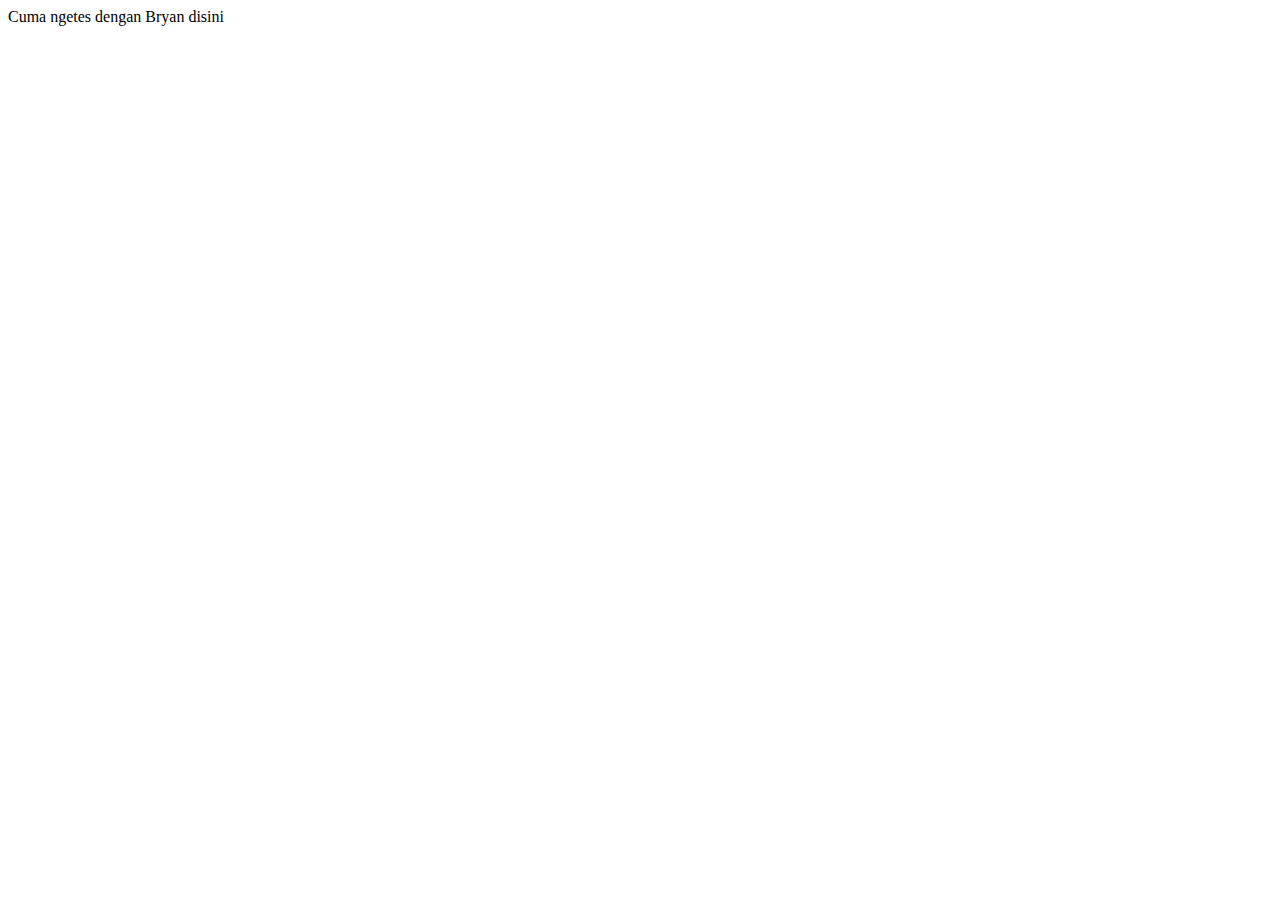
<file: Minggu 4/index.html>
<!DOCTYPE html>
<html>
  <head>
    <style>
      p {
        display: none;
        background-color: greenyellow;
        padding: 20px;
      }

      div:hover p {
        display: block;
      }
    </style>
  </head>
  <body>
    <div>
      Cuma ngetes dengan Bryan disini
      <p>Tes, Apakah kalian melihatku?</p>
    </div>
  </body>
</html>
</file>
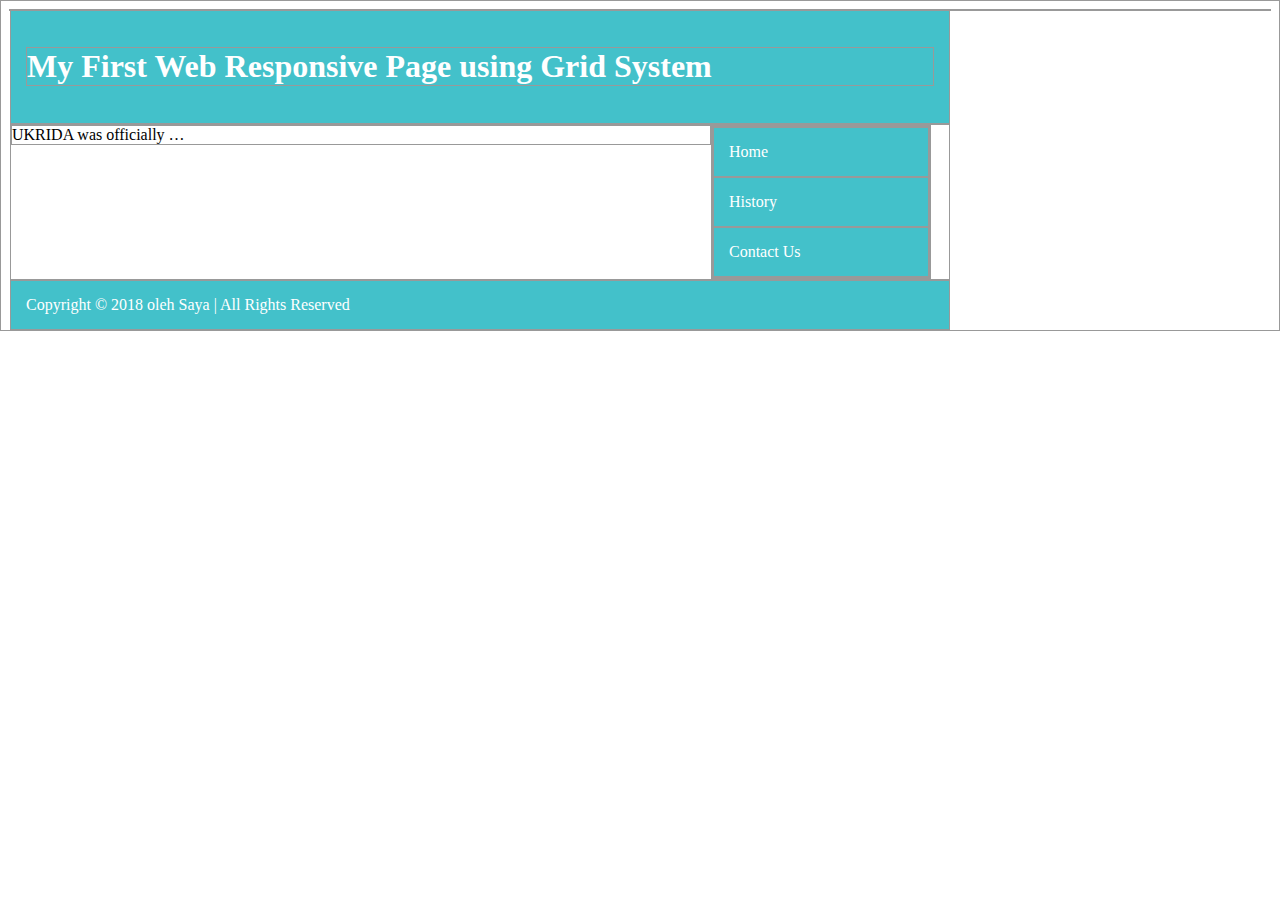
<file: Minggu 6/index.htm>
<!DOCTYPE html>
<html>
  <head>
    <meta charset="utf-8" />
    <title>My First Web Responsive Page Using Grid System</title>
    <link rel="stylesheet" href="gridsystem.css">
    <link rel="stylesheet" href="style.css">
  </head>
  <body class=“container">
    <header class="grid_12">
    <h1>My First Web Responsive Page using Grid System</h1>
    </header>
    <div class="grid_12">
    <section class="grid_9"> UKRIDA was officially … </section>
    <nav class="grid_3">
    <ul><li>Home</li><li>History</li><li>Contact Us</li></ul>
    </nav>
    </div>
    <footer class="grid_12"> Copyright &copy; 2018 oleh Saya | All Rights
    Reserved</footer> </body>
</html>
</file>
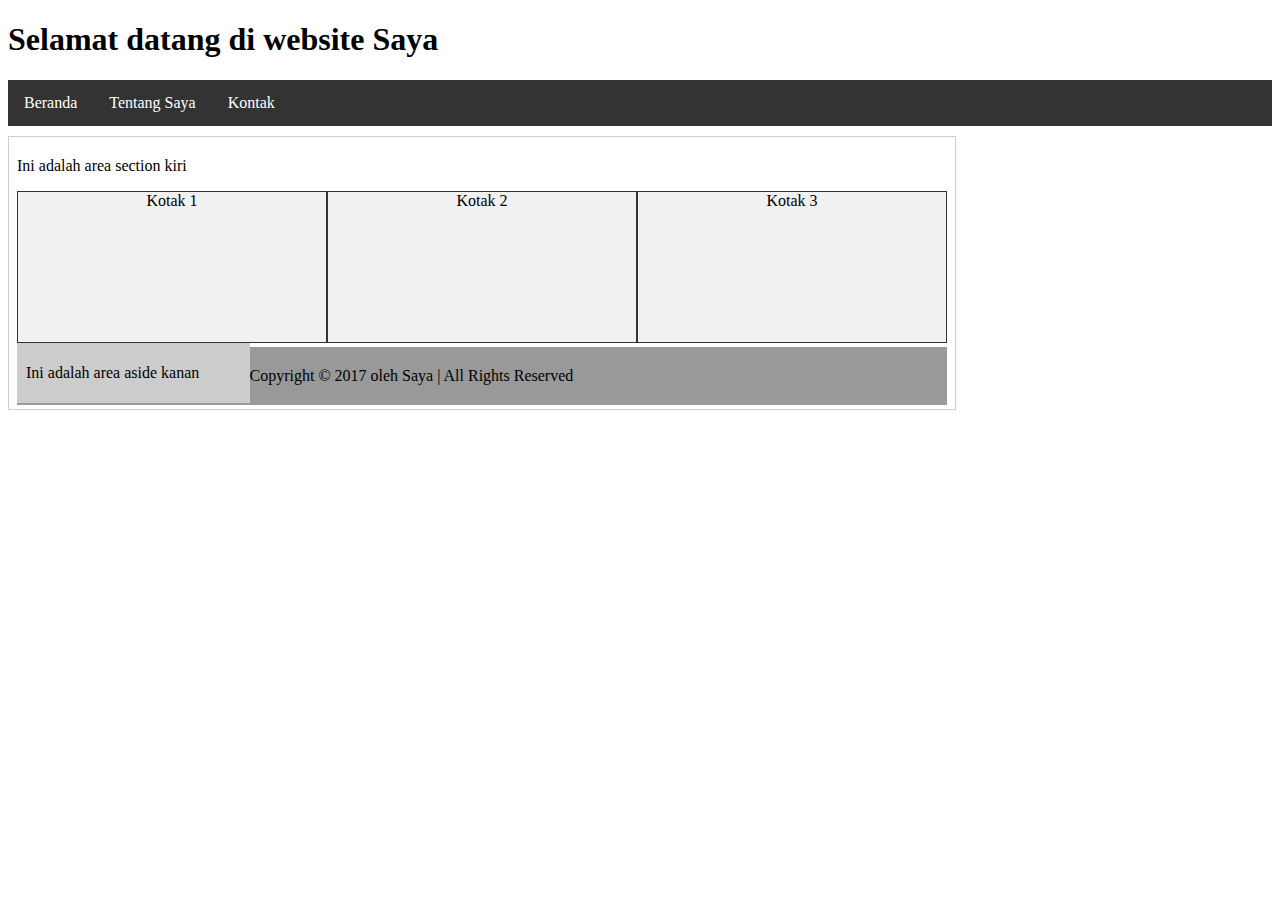
<file: TugasWebLayout/Minggu 5/index.html>
<!DOCTYPE html>
<html>
  <head>
    <meta charset="utf-8" />
    <title>My First Web Layout Page</title>
    <meta name="description" content=“my first web layout page">
    <link rel="stylesheet" href="style.css" />
  </head>
  <body>
    <div class=“container">
    <header>
      <h1>Selamat datang di website Saya</h1>
      <nav>
        <ul>
          <li><a rel="external" href="#">Beranda</a></li>
          <li><a rel="external" href="#">Tentang Saya</a></li>
          <li><a rel="external" href="#">Kontak</a></li>
        </ul>
      </nav>
    </header>
    <div class="row">
    <section id="left">
      <p>Ini adalah area section kiri</p>
      <div class="flex-container">
        <div class="“item”">Kotak 1</div>
        <div class="“item”">Kotak 2</div>
        <div class="“item”">Kotak 3</div>
      </div>
      <aside id="right">
        <p>Ini adalah area aside kanan</p>
        </aside>
    <footer>
      <p>Copyright &copy; 2017 oleh Saya | All Rights Reserved</p>
    </footer>
  </body>
</html>
</file>
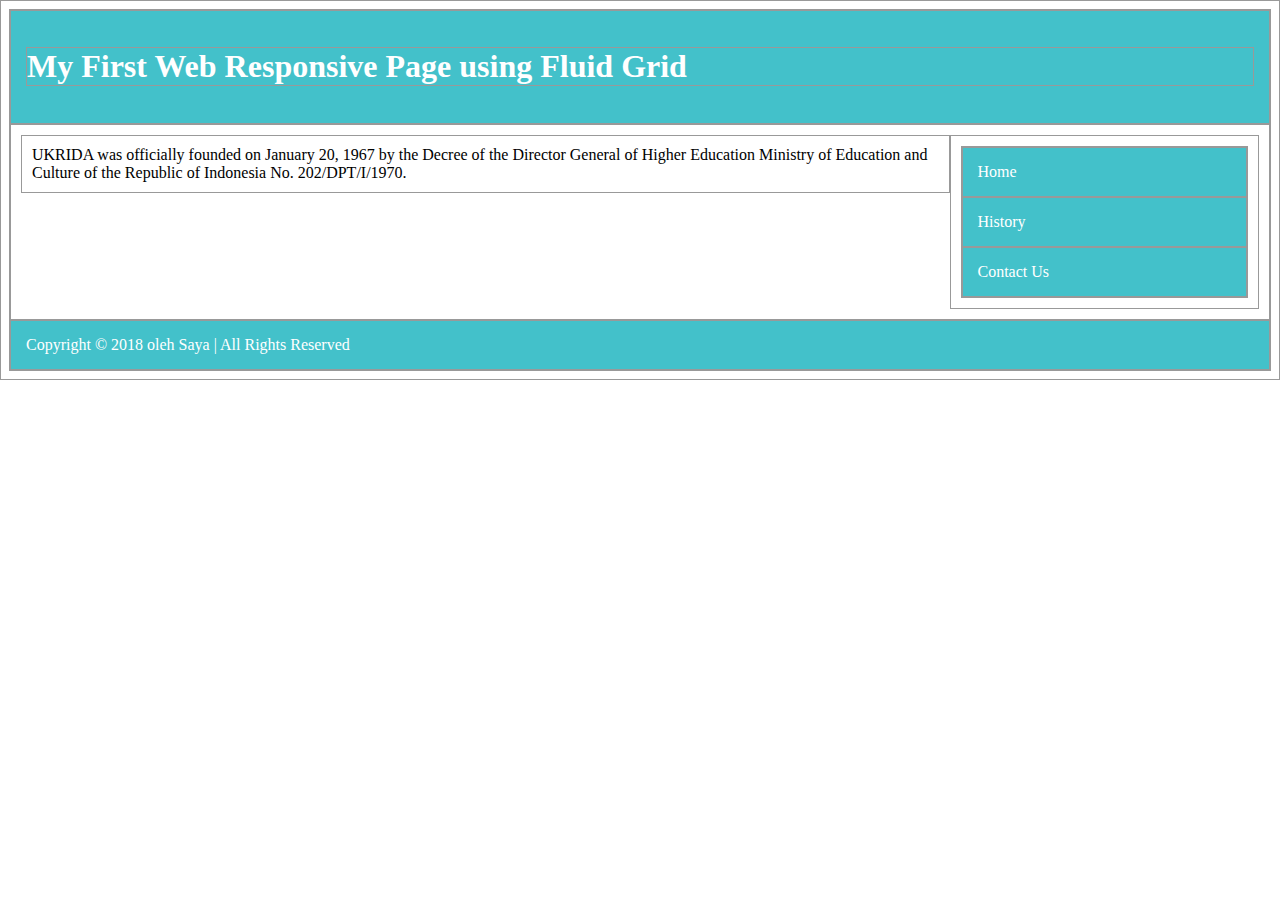
<file: Minggu 6/index2.htm>
<!DOCTYPE html>
<html>
  <head>
    <meta charset="utf-8" />
    <meta name="viewport" content="width=device-width, initial-scale=1.0" />
    <title>My First Web Responsive Page using Fluid Grid</title>
    <link rel="stylesheet" href="fluidgrid.css" />
    <link rel="stylesheet" href="style.css" />
  </head>
  <body>
    <header class="row">
      <h1>My First Web Responsive Page using Fluid Grid</h1>
    </header>
    <div class="row col-12">
      <section class="col-9">
        UKRIDA was officially founded on January 20, 1967 by the Decree of the
        Director General of Higher Education Ministry of Education and Culture
        of the Republic of Indonesia No. 202/DPT/I/1970.
      </section>
      <nav class="col-3">
        <ul>
          <li>Home</li>
          <li>History</li>
          <li>Contact Us</li>
        </ul>
      </nav>
    </div>
    <footer class="row">
      Copyright &copy; 2018 oleh Saya | All Rights Reserved
    </footer>
  </body>
</html>
</file>
<file: Minggu 6/gridsystem.css>
.container {
    width: 960px;
    margin: 0px auto;
    }
    .grid_12 {
    width: 940px;
    }
    .grid_11 {
    width: 860px;
    }
    .grid_10 {
    width: 780px;
}
.grid_9 {
width: 700px;
}
.grid_8 {
width: 620px;
}
.grid_7 {
width: 540px;
}
.grid_6 {
width: 460px;
}
.grid_5 {
width: 380px;
}
.grid_4 {
width: 300px;
}
.grid_3 {
width: 220px;
}
.grid_2 {
width: 140px;
}
.grid_1 {
width: 60px;
}
[class*="grid_"] {
float: left;
height: auto;
margin: 0px;
}
</file>
<file: Minggu 6/style.css>
* {
    box-sizing: border-box;
    border: 1px solid #999;
    }
    header, footer {
    background-color: #43c1ca;
    color: #ffffff;
    padding: 15px;
    }
    nav ul {
    list-style-type: none;
    margin: 0;
padding: 0;
}
nav li {
padding: 15px;
background-color: #43c1ca;
color: #ffffff;
}
nav li:hover {
background-color: #333;
}
</file>
<file: TugasWebLayout/Minggu 5/style.css>
nav {
    display: block;
    margin-bottom: 10px;
    }
    nav ul {
    list-style-type: none;
    margin: 0;
    padding: 0;
    overflow: hidden;
    background-color: #333;
    }
    nav ul li {
        float: left;
}
nav ul li a {
display: block;
color: white;
text-align: center;
padding: 14px 16px;
text-decoration: none;
}
nav ul li a:hover {
background-color: #111;
}

.container{
    width: 90%;
    margin: 0px auto;
    }
    .row{
    width: 100%;
    display: inline-block;
    }
    section#left {
    padding: 4px 8px;
    border: #CCC thin solid;
    box-sizing: border-box;
    width: 75%;
    float: left;
}

aside#right{
    padding: 4px 8px;
    border: #CCC thin solid;
    box-sizing: border-box;
    background-color: #CCC;
    width: 25%;
    float: left;
    }
    
footer{
padding: 4px 8px;
margin-top: 4px;
background-color: #999;
}
.flex-container{
    display: flex;
    flex-flow: row nowrap;
    }
  
  .flex-container > div {
    background-color: #f1f1f1;
    width: 33.33%;
    height: 150px;
    text-align: center;
    border: #333 thin solid;
}
</file>
<file: Minggu 6/fluidgrid.css>
@media only screen and (max-width: 768px) {
    [class*="col-"] {
    width: 100%;
    }
    }
.col-12 {
    width: 100%;
}
.col-11 {
    width: 91.66%;
}
.col-10 {
    width: 83.33%;
 }
 .col-9 {
    width: 75%;
}
.col-8 {
width: 66.66%;
}
.col-7 {
width: 58.33%;
}
.col-6 {
width: 50%;
}
.col-5 {
    width: 41.66%;
}
.col-4 {
width: 33.33%;
}
.col-3 {
width: 25%;
}
.col-2 {
width: 16.66%;
}
.col-1 {
    width: 8.33%;
    }
    [class*="col-"] {
        float: left;
        padding: 10px;
    }
.row {
    clear: both;
}
</file>
